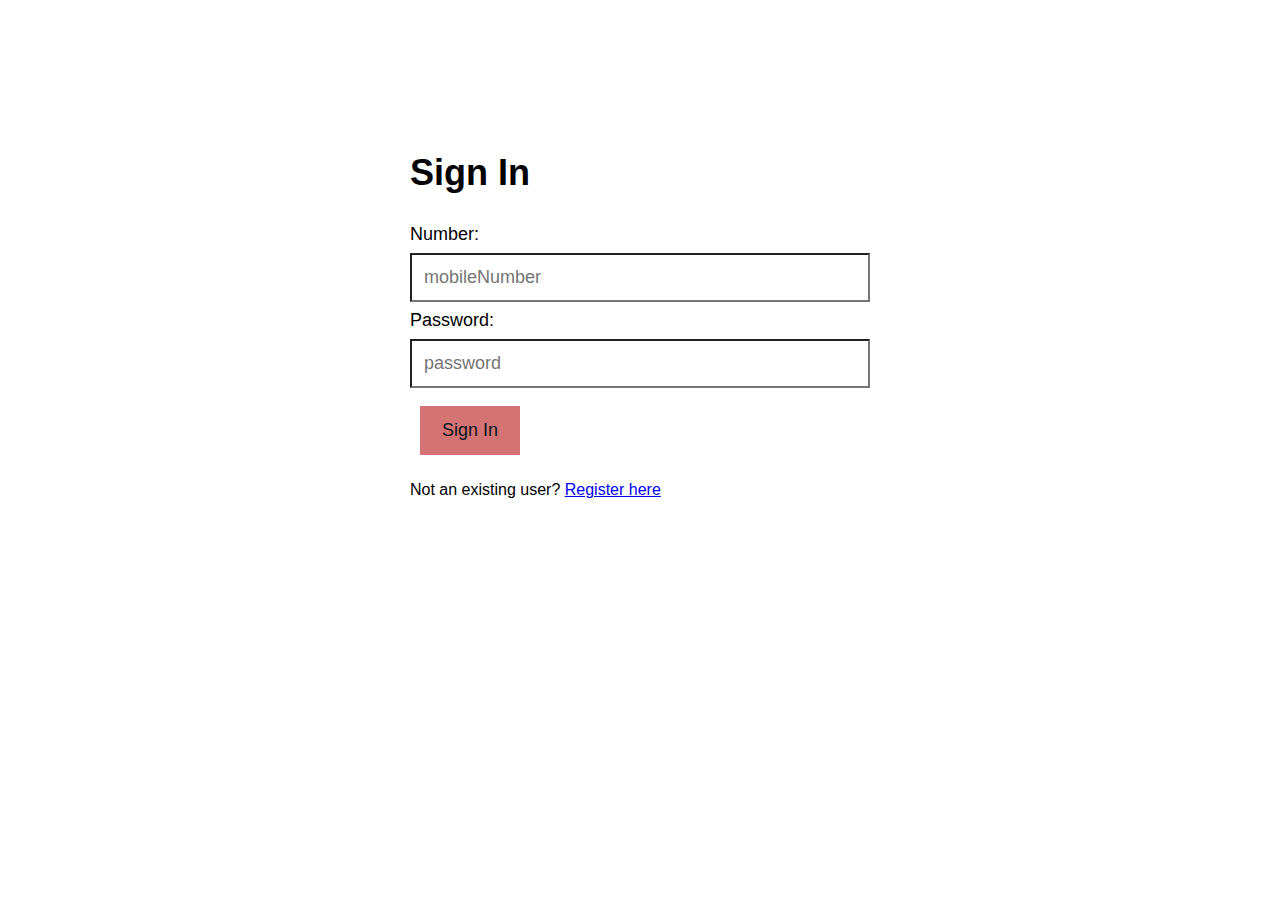
<file: index.html>
<!DOCTYPE html>
<html lang="en">
<head>
    <meta charset="UTF-8">
    <meta name="viewport" content="width=device-width, initial-scale=1.0">
    <title>Login Form</title>
</head>
<link rel="stylesheet" href="index.css">
<body>
    <div class="form-container">
        <form id="signinForm" onsubmit="signIn(event)">
            <h2>Sign In</h2>
            <label for="mobileNumber">Number:</label>
            <input type="text" id="mobileNumber" placeholder="mobileNumber" pattern="[0-9]*" required>
            <label for="password">Password:</label>
            <input type="password" id="password" placeholder="password" pattern="^(?=.*[A-Za-z])(?=.*\d)[A-Za-z\d]{8,}$" required>
            <input type="submit" value="Sign In">
            <p>Not an existing user? <a href="#" onclick="showSignUpForm()">Register here</a></p>
           
        </form>

        <form id="signupForm" style="display: none;">
            <h2>Register</h2>
            <label for="signupMobileNumber">Number:</label>
            <input type="text" id="signupMobileNumber" placeholder="signupMobileNumber" pattern="[0-9]*" required>
            <label for="signupPassword">Password:</label>
            <input type="password" id="signupPassword" placeholder="signupPassword" pattern="^(?=.*[A-Za-z])(?=.*\d)[A-Za-z\d]{8,}$" required>
            <input type="submit" value="Sign Up">
            <p>Already a user? <a href="#" onclick="showSignInForm()">Sign In</a></p>
            <p>Password must contain 1 digit, 1 letter and atleast 8 characters long</p>
        </form>
    </div>
    <script src="index.js"></script>
    
</body>

</html>
</file>
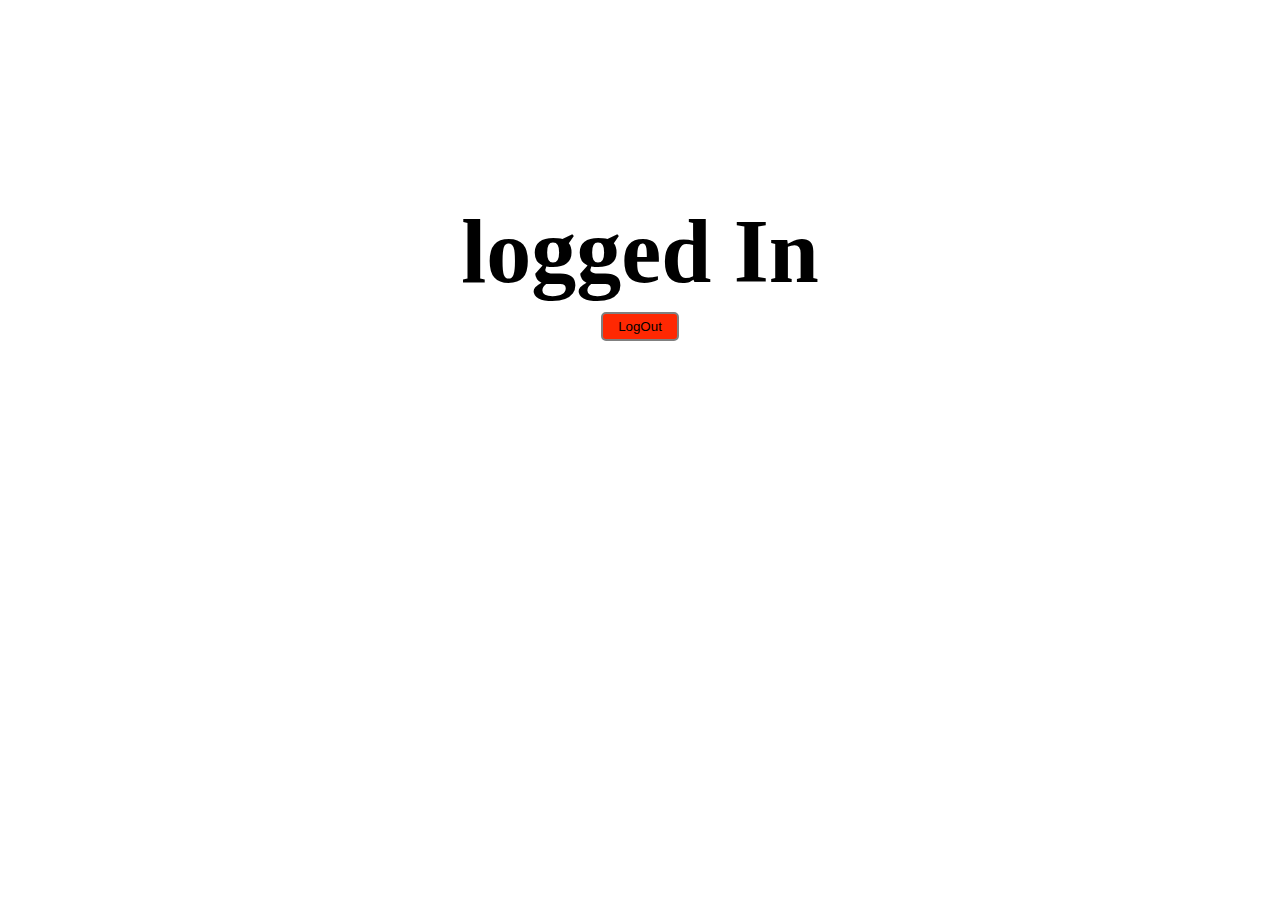
<file: newpage.html>
<!DOCTYPE html>
<html lang="en">

<head>
    <meta charset="UTF-8">
    <meta name="viewport" content="width=device-width, initial-scale=1.0">
    <title>Document</title>
    <style>
        * {
            background-repeat: no-repeat;
            background-size: 1580px;
            margin: 0;
            padding: 0;

        }

        button {
            margin: 9px 9px;
            color: black;
            background: rgb(255, 40, 2);
            padding: 5px 15px;
            border: 2px solid gray;
            border-radius: 5px;
            cursor: pointer;
            font-family: 'Lucida Sans', 'Lucida Sans Regular', 'Lucida Grande', 'Lucida Sans Unicode', Geneva, Verdana, sans-serif;

        }

        button:hover {
            background: white;
            color: red;
        }

        .p {
            width: fit-content;
            margin: 200px auto 100px;
            align-items: center;
            justify-content: center;
            text-align: center;
            text-decoration: dotted;
            background: transparent;
        }

        h1 {
            font-size: 10vh;
            background: transparent;
        }
    </style>
</head>

<body>
   
    <div class="p">
        <h1>logged In</h1>
        <button onclick="logout()">LogOut</button>
    </div>

    </div>
    <script>
        function logout() {
            window.location.href = "index.html";
        }
    </script>
</body>

</html>
</file>
<file: index.css>
body {
    font-family: Arial, sans-serif;
    background-repeat: no-repeat;
    background-size: 1580px;
    margin: 0;
    padding: 0;

}

.form-container {
    width: 500px;
    margin: auto;
    margin-top: 100px;
    border: 2px solid white;
    border-style: dashed;
    background: transparent;
}
h2{
    font-size: 4vh;
    color: rgb(0, 0, 0);
}

input[type="text"],
input[type="password"]
{
    width: 100%;
    padding: 12px;
    margin: 8px 0;
    display: inline-block;
    box-sizing: border-box;
    background: transparent;
    color: rgb(0, 0, 0);
    font-size: 2vh;
}
input[type="Email-Id"] {
    width: 100%;
    padding: 12px;
    margin: 8px 0;
    display: inline-block;
    box-sizing: border-box;
    background: transparent;
    color: rgb(0, 0, 0);
    font-size: 2vh;
}


input[type="submit"] {
    width: 100px;
    background: rgb(212, 115, 115);
    color: #05161A;
    font-size: 2vh;
    padding: 14px 20px;
    margin: 10px;
    border: none;
    cursor: pointer;
}
label {
    width: 10px;
    background: transparent;
    color: rgb(0, 0, 0);
    font-size: 2vh;
}
::placeholder{
    background: transparent;
    
}

.form-container form {
   
    padding: 20px;
}
footer{
    margin: 50px auto 0;
}
</file>
